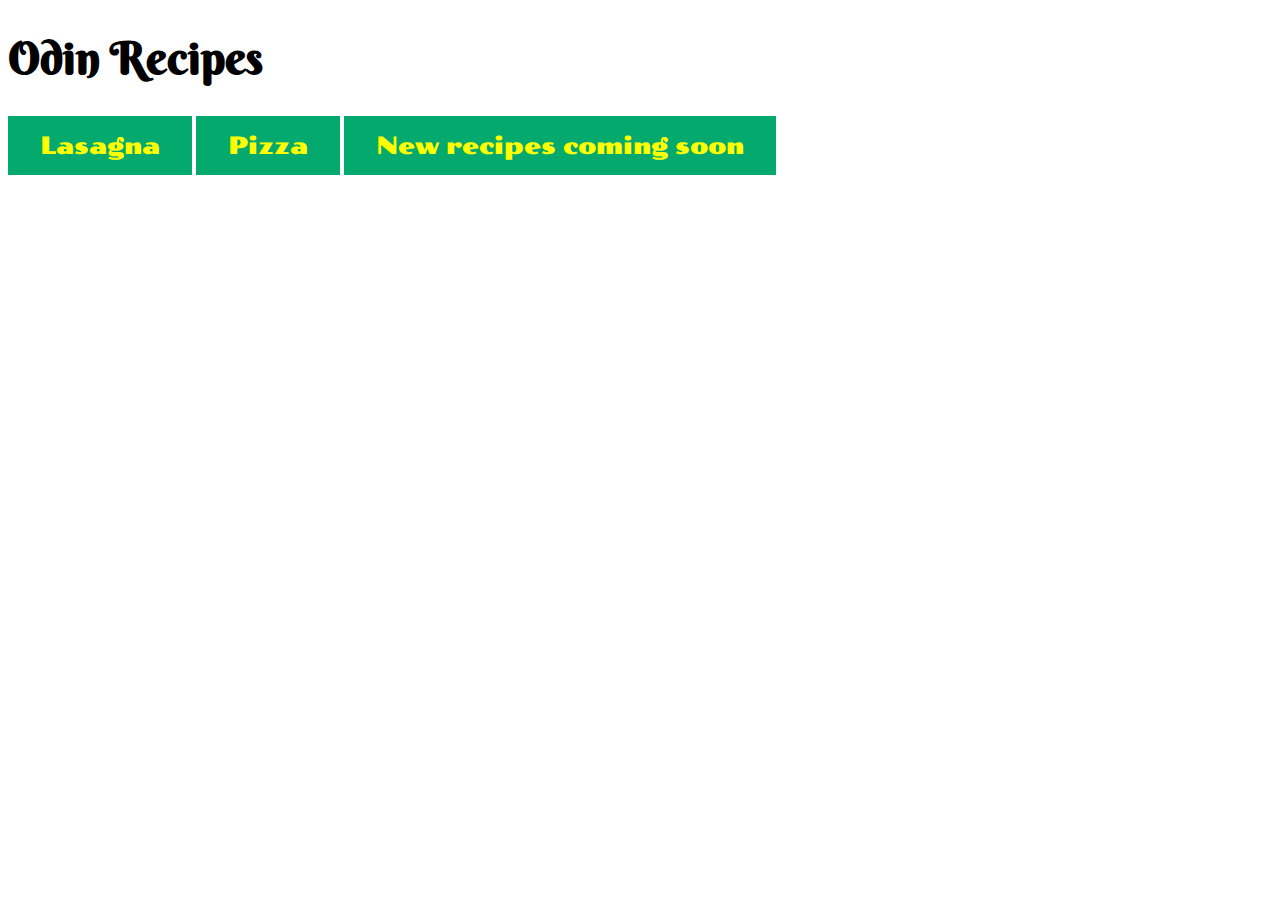
<file: index.html>
<!DOCTYPE html>
<html lang="es">
<head>
    <meta charset="UTF-8">
    <meta name="viewport" content="width=device-width, initial-scale=1.0">
    <title>Odin Recipes</title>
    <link rel="stylesheet" href="./css/style.css">
    
</head>
<body>
    <h1>Odin Recipes</h1>
    <a href="recipes/lasagna.html" class="primary-button font-poller" >Lasagna</a>
    <a href="recipes/pizza.html" class="primary-button font-poller" >Pizza</a>
    <a href="#" class="primary-button font-poller" >New recipes coming soon</a>
    
</body>
</html>
</file>
<file: css/style.css>
@import url('https://fonts.googleapis.com/css2?family=Berkshire+Swash&family=Fira+Sans+Condensed:wght@200;300;400&family=Fugaz+One&family=Outfit:wght@300&family=Poller+One&display=swap');


 /* Title  */
.font-berkshire {
    font-family: 'Berkshire Swash', serif;
}

 /* primary button  */
.font-fugaz {
    font-family: 'Fugaz One', sans-serif;
}

.font-fira {
    font-family: 'Fira Sans Condensed', sans-serif;
}

.font-outfit {
    font-family: 'Outfit', sans-serif;
}

.font-poller {
    font-family: 'Poller One', serif;
}
  

.primary-button {
    background-color: #04AA6D; /* Green */
    border: none;
    color: white;
    padding: 15px 32px;
    text-align: center;
    text-decoration: none;
    display: inline-block;
    font-size: 16px;
    color: yellow;
    font-weight: 400;
    /* font-family: 'Fugaz One', sans-serif; */
    font-size: 1.5em;

}

.secondary-button {
    background-color: #0b5cf3; /* Green */
    border: none;
    color: white;
    padding: 15px 32px;
    text-align: center;
    text-decoration: none;
    display: inline-block;
    font-size: 16px;

    font-weight: 400;
    /* font-family: 'Fugaz One', sans-serif; */
    font-size: 1.5em;

}

img {
    width: 50%;
    margin: auto;
}


h1 {
    font-family: 'Berkshire Swash', serif;
    font-size: 2.8rem;
    text-align: justify;
  }

  h2, h3, h4 {
    font-family: 'Fira Sans Condensed', sans-serif;
    font-size: 2rem;
    text-align: justify;
  }

  p {
    font-family: 'Outfit', sans-serif;
    font-size: 1.5rem;
    text-align: justify;
  }

  li {
    font-family: 'Poller One', serif;
    font-size: 1.5rem;
  }
</file>
